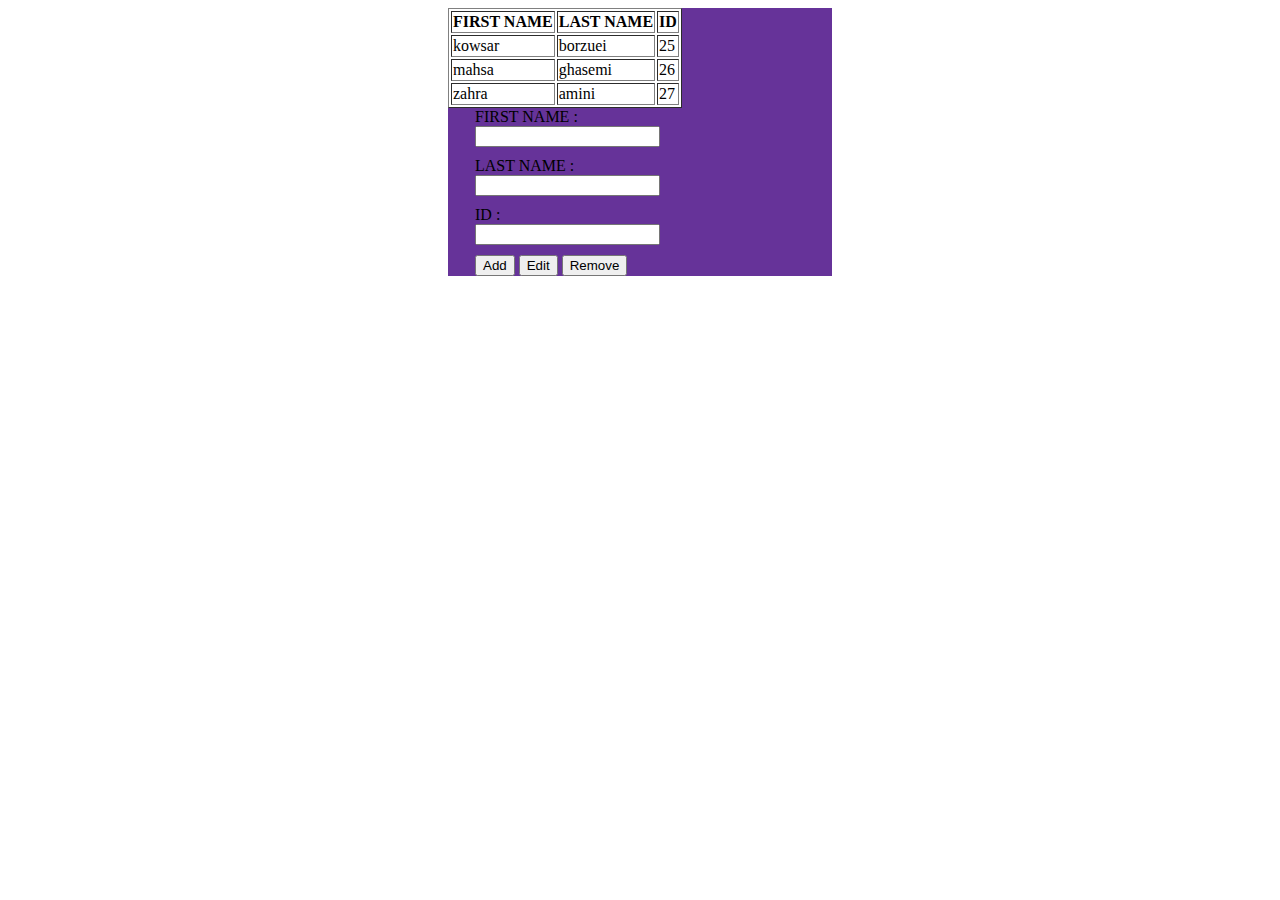
<file: javaScript/Dom-html/index.html>
<!DOCTYPE html>
<html lang="en">
<head>
    <meta charset="UTF-8">
    <link rel="stylesheet" href="css.css">
    <title>Table</title>
</head>
<body>
<div class="container">
    <div class="tab tab-1">
        <table id="table" border="1">
            <tr>
                <th>FIRST NAME</th>
                <th>LAST NAME</th>
                <th>ID</th>
            </tr>
            <tr>
                <td>kowsar</td>
                <td>borzuei</td>
                <td>25</td>
            </tr>
            <tr>
                <td>mahsa</td>
                <td>ghasemi</td>
                <td>26</td>
            </tr>
            <tr>
                <td>zahra</td>
                <td>amini</td>
                <td>27</td>
            </tr>
        </table>
    </div>
    <div class="tab tab-2">
        FIRST NAME :<input type="text" name="fName" id="fName">
        LAST NAME :<input type="text" name="lName" id="lName">
        ID :<input type="text" name="id" id="id">


        <button onclick="addHtmlTableRow()">Add</button>
        <button onclick="editHtmlTableSelectedRow()">Edit</button>
        <button onclick="removeSelectedRow()">Remove</button>
    </div>





</div>
<script src="script.js"></script>
</body>
</html>
</file>
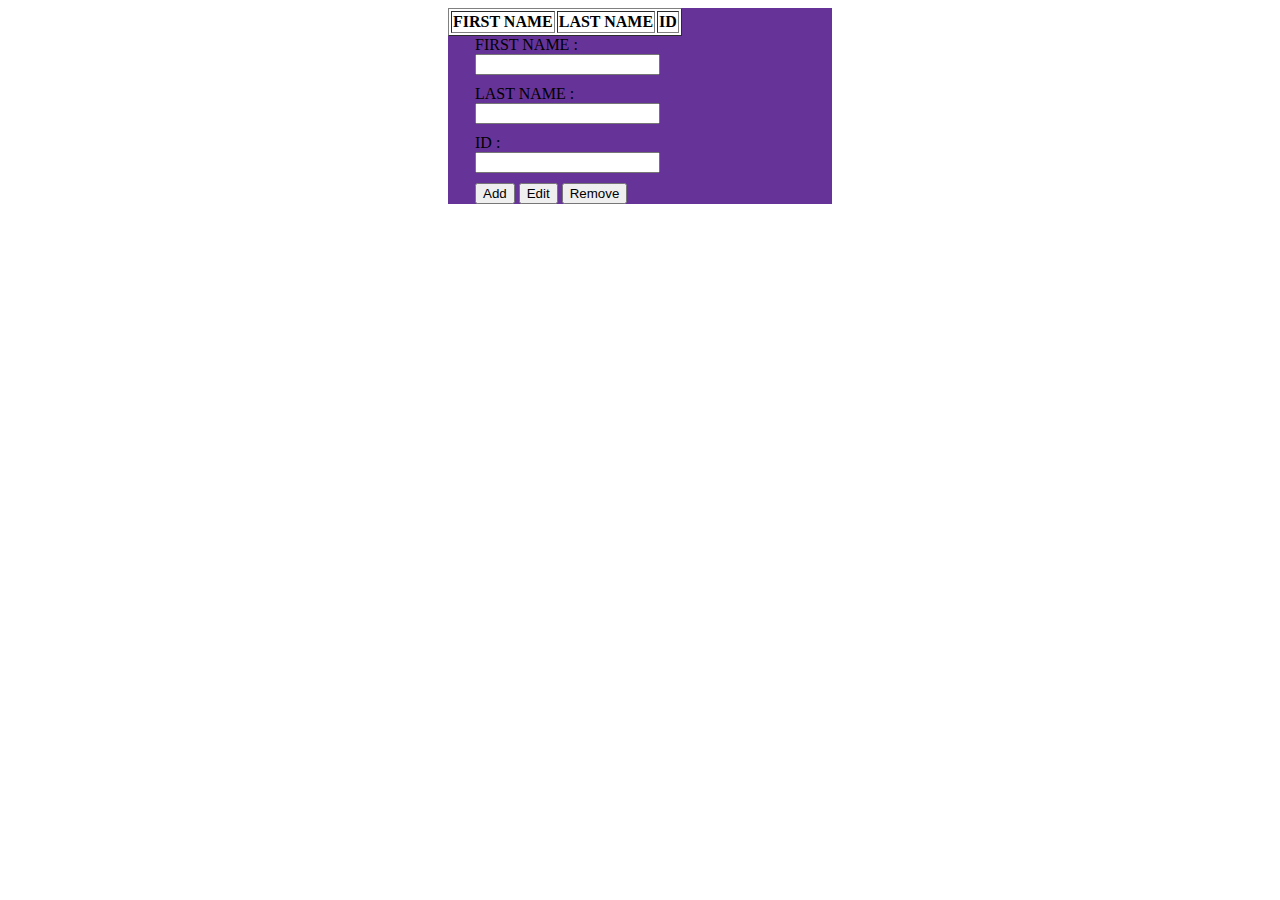
<file: javaScript/js/index.html>
<!DOCTYPE html>
<!DOCTYPE html>
<html lang="en">
<head>
    <meta charset="UTF-8">
    <link rel="stylesheet" href="../Dom-html/css.css">
    <title>Table</title>
</head>
<body>
<div class="container">
    <div class="tab tab-1">
        <table id="table" border="1">
            <tr>
                <th>FIRST NAME</th>
                <th>LAST NAME</th>
                <th>ID</th>
            </tr>
<!--            <tr>-->
<!--                <td>kowsar</td>-->
<!--                <td>borzuei</td>-->
<!--                <td>25</td>-->
<!--            </tr>-->
        </table>
    </div>
    <div class="tab tab-2">
        FIRST NAME :<input type="text" name="fName" id="fName">
        LAST NAME :<input type="text" name="lName" id="lName">
        ID :<input type="text" name="id" id="id">


        <button onclick="add_a_student(this)">Add</button>
        <button onclick="update_a_student(this)">Edit</button>
        <button onclick="remove_a_student(this)">Remove</button>
    </div>

</div>
<script src="script.js"></script>
</body>
</html>
</file>
<file: javaScript/Dom-html/css.css>
.tab{
    float: left;
}
.container{
    overflow: hidden;
    background-color: rebeccapurple;
    width: 30vw;
    height: auto;
    margin: auto;
}
.tab-2{
    margin-left: 27px;
}
.tab-2 input{
    display: block; margin-bottom: 10px;
}
tr{
    transition: all .25s ease-in-out;
}
tr:hover{
    background-color: palevioletred;
    cursor: grab;
}
table{
    background-color: #fff;

}
</file>
